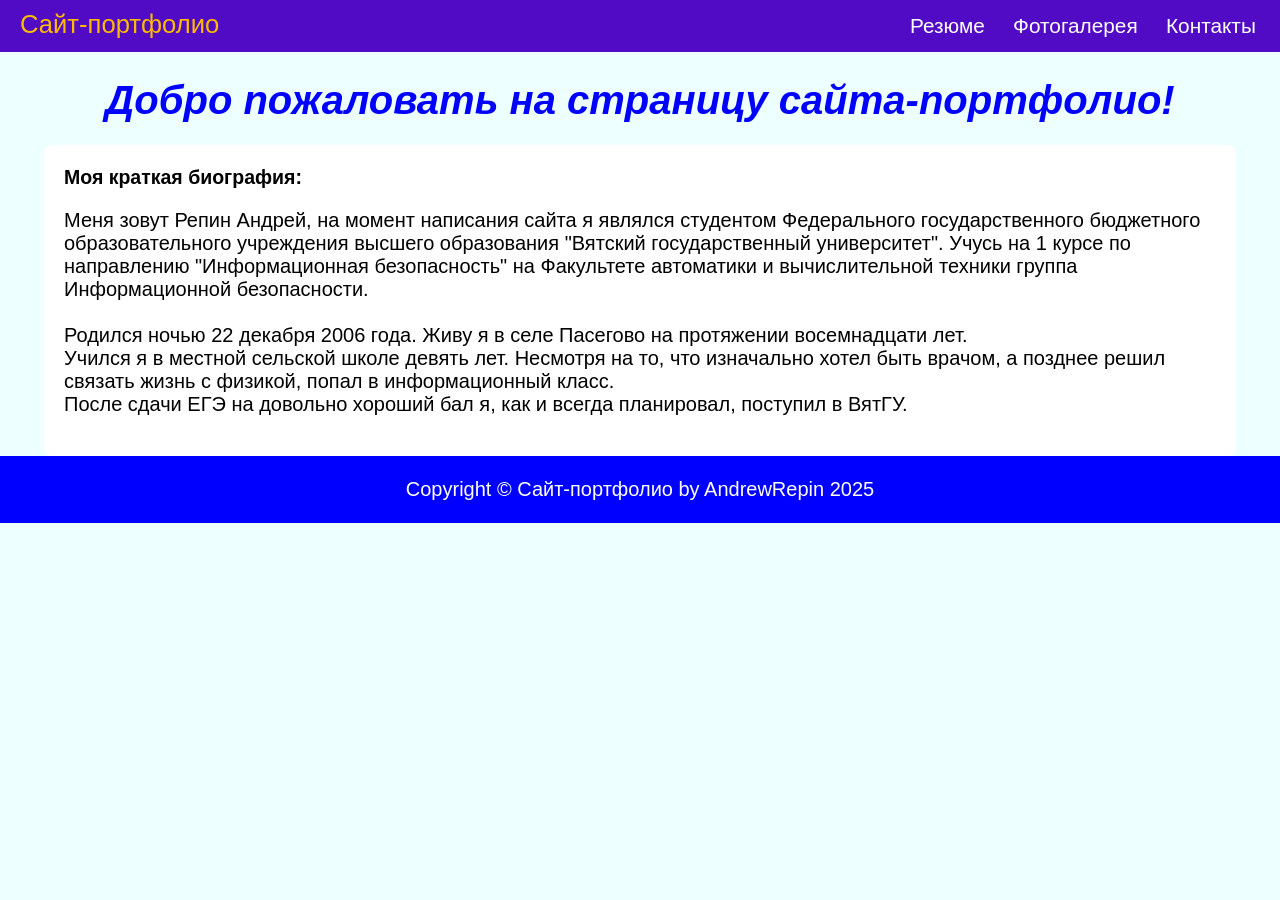
<file: index.html>
<!DOCTYPE html>
<html lang="ru">

<head>
    <!-- ALL meta -->
    <meta charset="UTF-8">
    <meta name="viewport" content="width=device-width">
    <meta name="author" content="Репин Андрей">

    <title>Сайт-портфолио</title>

    <!-- ALL links -->
    <link rel="stylesheet" href="CSS/style.css">
    <link rel="icon" href="img/favicon.ico" type="image/x-icon">
</head>

<body id='page-top'>

    <!-- Navigation -->
    <nav class="navbar">
        <a href='#page-top' class="logo">Сайт-портфолио</a>
        <button class="menu-toggle" onclick="toggleMenu()"><b>Меню</b></button>
        <section class="nav-links">
            <a href="resume.html">Резюме</a>
            <a href="gallery.html">Фотогалерея</a>
            <a href="contacts.html">Контакты</a>
        </section>
    </nav>

    <!-- Приветствие -->
    <header>
        <b>Добро пожаловать на страницу сайта-портфолио!</b>
    </header>

    <!-- My bio -->
    <main id='bio'>
        <h2>Моя краткая биография:</h2>
            <p>
                Меня зовут Репин Андрей, на момент написания сайта я являлся студентом Федерального государственного бюджетного образовательного учреждения высшего образования "Вятский государственный университет". Учусь на 1 курсе по направлению "Информационная безопасность" на Факультете автоматики и вычислительной техники группа Информационной безопасности.<br><br>
                Родился ночью 22 декабря 2006 года. Живу я в селе Пасегово на протяжении восемнадцати лет.<br>
                Учился я в местной сельской школе девять лет. Несмотря на то, что изначально хотел быть врачом, а позднее решил связать жизнь с физикой, попал в информационный класс.<br>
                После сдачи ЕГЭ на довольно хороший бал я, как и всегда планировал, поступил в ВятГУ.
            </p>
    </main>

    <!-- Copyright -->
    <footer>
        <p>Copyright &copy; Сайт-портфолио by AndrewRepin 2025</p>
    </footer>

    <!-- JS include -->
    <script src="java/script.js"></script>

</body>
</html>
</file>
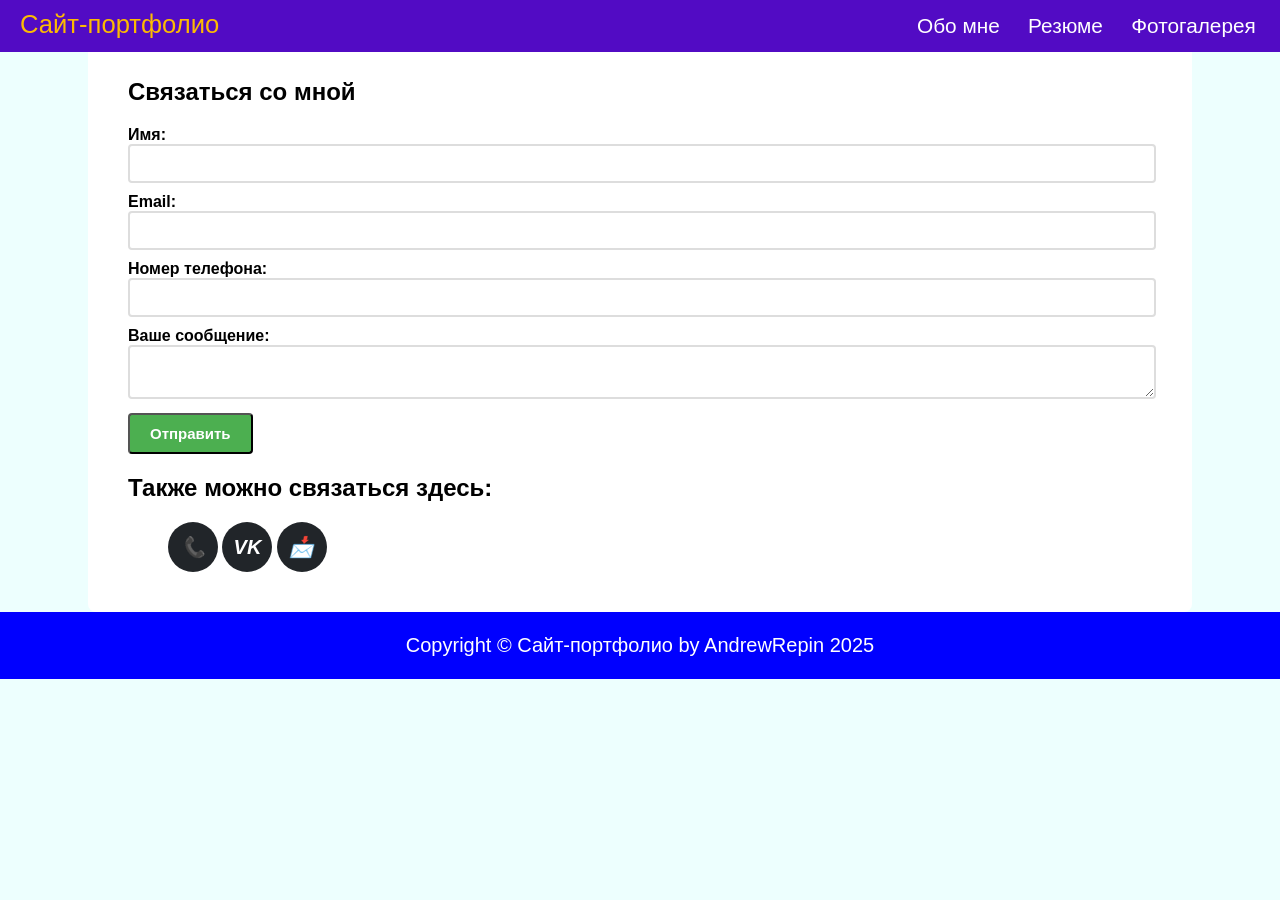
<file: contacts.html>
<!DOCTYPE html>
<html lang="ru">

<head>
    <!-- ALL meta -->
    <meta charset="UTF-8">
    <meta name="viewport" content="width=device-width">
    <meta name="author" content="Репин Андрей">
    
    <title>Контакты</title>

    <!-- ALL links -->
    <link rel="stylesheet" href="CSS/style.css">
    <link rel="icon" href="img/favicon.ico" type="image/x-icon">

</head>

<body id='page-top'>
    
    <!-- Navigation -->ь
    <nav class="navbar">
        <a href='#page-top' class="logo">Сайт-портфолио</a>
        <button class="menu-toggle" onclick="toggleMenu()"><b>Меню</b></button>
        <section class="nav-links">
            <a href="index.html">Обо мне</a>
            <a href="resume.html">Резюме</a>
            <a href="gallery.html">Фотогалерея</a>
        </section>
    </nav>

    <!-- Contact form -->
    <main class="contact-form">
        <section>
            <h2>Связаться со мной</h2>
            <form id="form">
                <label for="name">Имя:</label>
                <input type="text" id="name" name="name" required>
                <label for="email">Email:</label>
                <input type="email" id="email" name="email" required>
                <label for="phone">Номер телефона:</label>
                <input type="text" id="phone" name="phone">               
                <label for="message">Ваше сообщение:</label>
                <textarea id="message" name="message" required></textarea>
                <input type="submit" value="Отправить">
            </form>
        </section>

    <!-- Другие способы связи -->
        <section>
            <h2>Также можно связаться здесь:</h2>
            <ul class="list-inline social-buttons">
                <li class="list-inline-item">
                    <a href="tel:+79014491615">
                        <i class="Phone">📞</i>
                    </a>
                </li>
                <li class="list-inline-item">
                    <a href="https://vk.com/id253786633">
                        <i class="VK">VK</i>
                    </a>
                </li>
                <li class="list-inline-item">
                    <a href="mailto:andreyrep06@mail.ru">
                        <i class="Mail">📩</i>
                    </a>
                </li>
            </ul>
        </section>
    </main>

    <!-- Copyright -->
    <footer>
        <p>Copyright &copy; Сайт-портфолио by AndrewRepin 2025</p>
    </footer>

    <!-- JS include -->
    <script src="java/script.js"></script>
    <script src="https://cdn.emailjs.com/sdk/2.3.2/email.min.js"></script>
    <script>
        emailjs.init("OBFr8KmgnoC_loyAX");
        document.getElementById('form').addEventListener('submit', function(event) {
        event.preventDefault(); // Не обновляйте страницу, пока сообщение не отправлено
        emailjs.sendForm('service_je4r3r5', 'template_1bfdxrg', this)
        .then(function() {
            alert('Сообщение было отправлено.');
        }, function(error) {
            alert('Ошибка отправки: ' + error);
        });
        });
    </script>

</body>
</html>
</file>
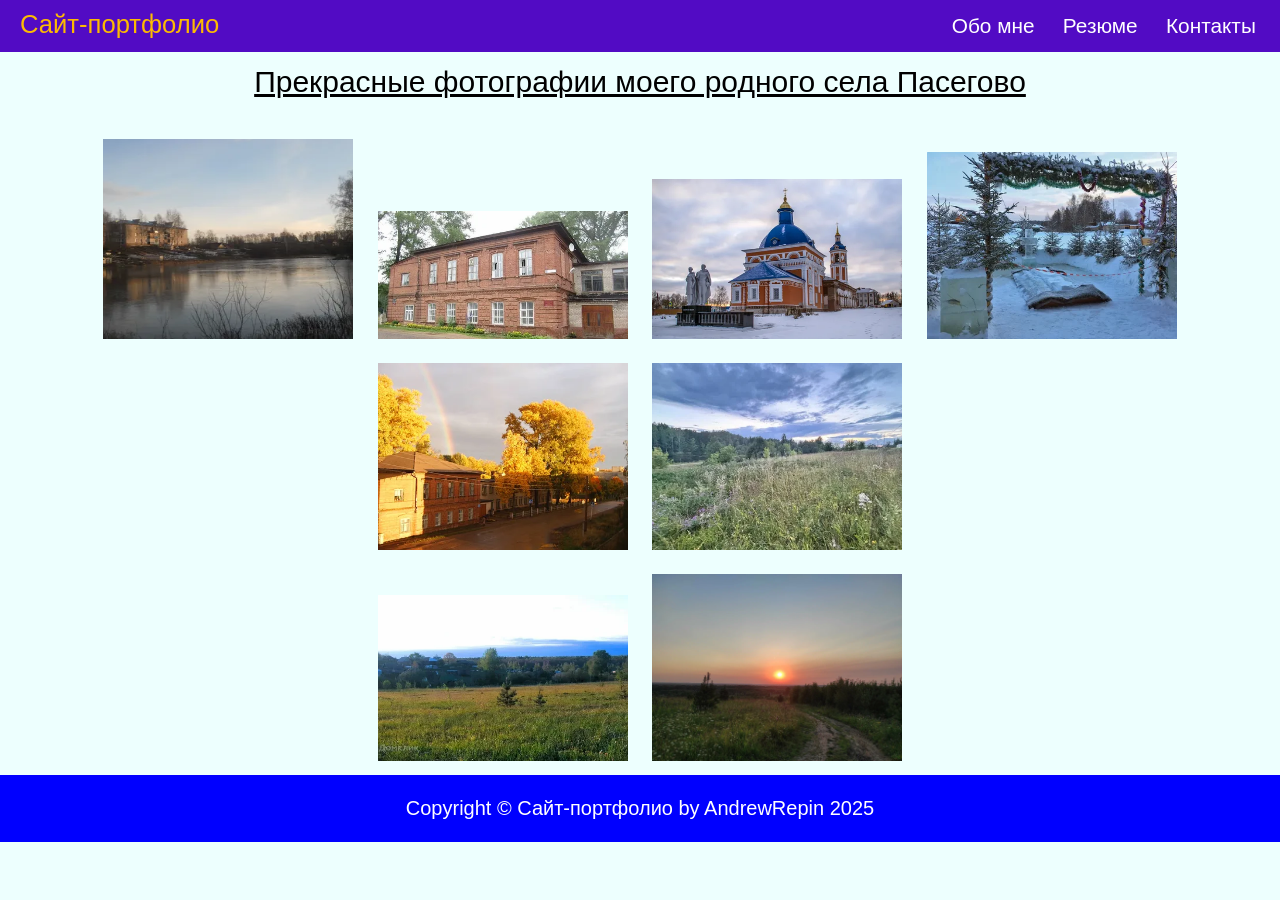
<file: gallery.html>
<!DOCTYPE html>
<html lang="ru">

<head>
    <!-- ALL meta -->
    <meta charset="UTF-8">
    <meta name="viewport" content="width=device-width">
    <meta name="author" content="Репин Андрей">
    
    <title>Фотогалерея</title>

    <!-- ALL links -->
    <link rel="stylesheet" href="CSS/style.css">
    <link rel="icon" href="img/favicon.ico" type="image/x-icon">
</head>

<body id='page-top'>
    
    <!-- Navigation -->
    <nav class="navbar">
        <a href='#page-top' class="logo">Сайт-портфолио</a>
        <button class="menu-toggle" onclick="toggleMenu()"><b>Меню</b></button>
        <section class="nav-links">
            <a href="index.html">Обо мне</a>
            <a href="resume.html">Резюме</a>
            <a href="contacts.html">Контакты</a>
        </section>
    </nav>

    <!-- Gallery -->
    <main class='gallery'>
        <p><u>Прекрасные фотографии моего родного села Пасегово</u></p>
        <section>
            <img src="img/pict1.jpg" alt="Здесь должна быть фотография">
            <img src="img/pict2.jpg" alt="Здесь должна быть фотография">
            <img src="img/pict3.jpg" alt="Здесь должна быть фотография">
            <img src="img/pict4.jpg" alt="Здесь должна быть фотография">
		<img src="img/pict5.jpg" alt="Здесь должна быть фотография">
		<img src="img/pict6.jpg" alt="Здесь должна быть фотография">
        </section>
	<section>
            	<img src="img/pict7.jpg" alt="Здесь должна быть фотография">
            	<img src="img/pict8.jpg" alt="Здесь должна быть фотография">
	</section>
    </main>

    <!-- Copyright -->
    <footer>
        <p>Copyright &copy; Сайт-портфолио by AndrewRepin 2025</p>
    </footer>

    <!-- JS include -->
    <script src="java/script.js"></script>

</body>
</html>
</file>
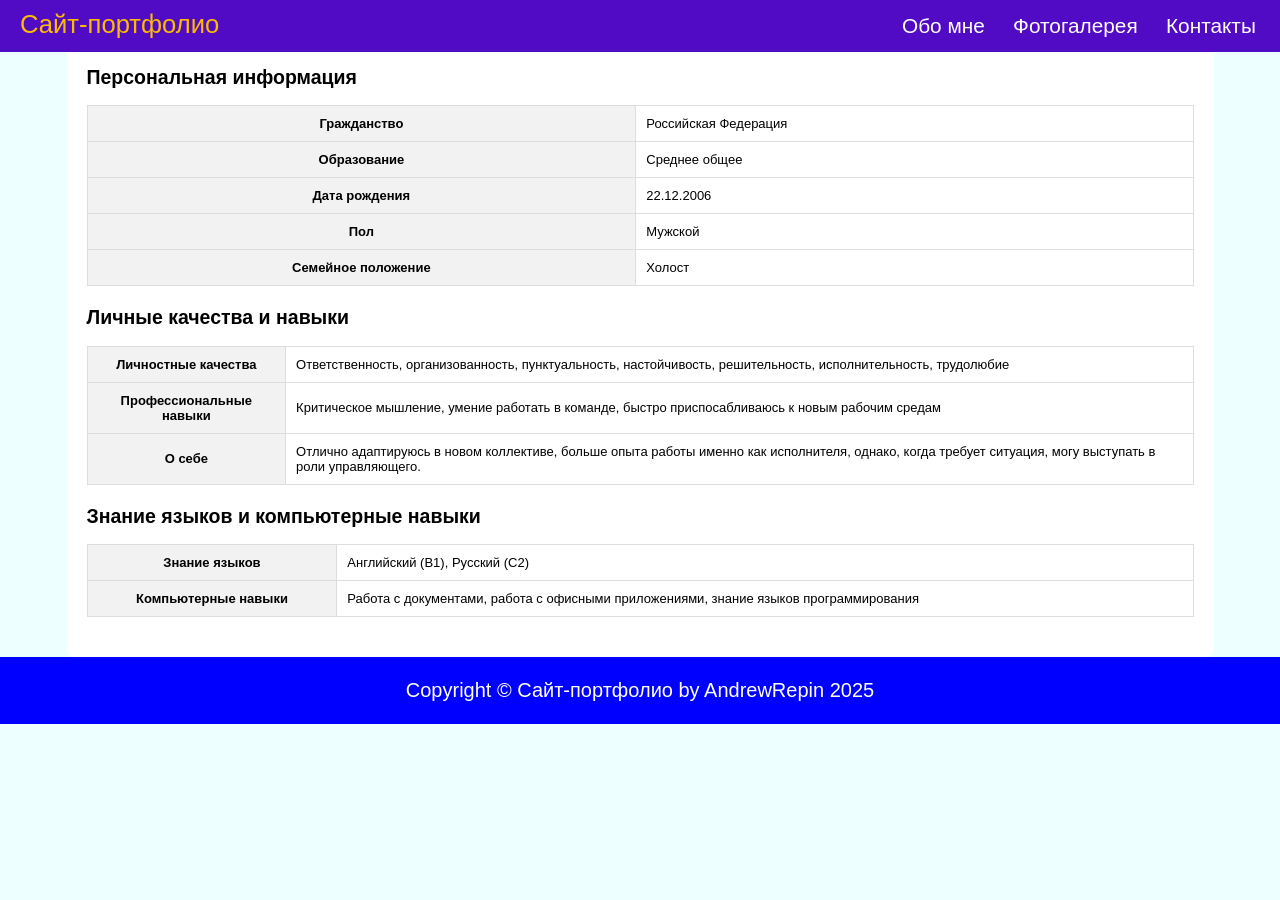
<file: resume.html>
<!DOCTYPE html>
<html lang="ru">

<head>
    <!-- ALL meta -->
    <meta charset="UTF-8">
    <meta name="viewport" content="width=device-width">
    <meta name="author" content="Репин Андрей">

    <title>Резюме</title>

    <!-- ALL links -->
    <link rel="stylesheet" href="CSS/style.css">
    <link rel="icon" href="img/favicon.ico" type="image/x-icon">
</head>

<body id='page-top'>

    <!-- Navigation -->
    <nav class="navbar">
        <a href='#page-top' class="logo">Сайт-портфолио</a>
        <button class="menu-toggle" onclick="toggleMenu()"><b>Меню</b></button>
        <section class="nav-links">
            <a href="index.html">Обо мне</a>
            <a href="gallery.html">Фотогалерея</a>
            <a href="contacts.html">Контакты</a>
        </section>
    </nav>

    <!-- Resume -->
    <main class="resume">
        <section>
            <h2>Персональная информация</h2>
            <table>
                <tr>
                    <th>Гражданство</th>
                    <td>Российская Федерация</td>
                </tr>
                <tr>
                    <th>Образование</th>
                    <td>Среднее общее</td>
                </tr>
                <tr>
                    <th>Дата рождения</th>
                    <td>22.12.2006</td>
                </tr>
                <tr>
                    <th>Пол</th>
                    <td>Мужской</td>
                </tr>
                <tr>
                    <th>Семейное положение</th>
                    <td>Холост</td>
                </tr>
            </table>

            <h2>Личные качества и навыки</h2>
            <table>
                <tr>
                    <th>Личностные качества</th>
                    <td>Ответственность, организованность, пунктуальность, настойчивость, решительность, исполнительность, трудолюбие</td>
                </tr>
                <tr>
                    <th>Профессиональные навыки</th>
                    <td>Критическое мышление, умение работать в команде, быстро приспосабливаюсь к новым рабочим средам </td>
                </tr>
                <tr>
                    <th>О себе</th>
                    <td>Отлично адаптируюсь в новом коллективе, больше опыта работы именно как исполнителя, однако, когда требует ситуация, могу выступать в роли управляющего.</td>
                </tr>
            </table>

            <h2>Знание языков и компьютерные навыки</h2>
            <table>
                <tr>
                    <th>Знание языков</th>
                    <td>Английский (B1), Русский (C2)</td>
                </tr>
                <tr>
                    <th>Компьютерные навыки</th>
                    <td>Работа с документами, работа с офисными приложениями, знание языков программирования</td>
                </tr>
            </table>
        </section>
    </main>

    <!-- Copyright -->
    <footer>
        <p>Copyright &copy; Сайт-портфолио by AndrewRepin 2025</p>
    </footer>

    <!-- JS include -->
    <script src="java/script.js"></script>

</body>
</html>
</file>
<file: CSS/style.css>
body {
    font-family: 'TimesNewRoman', sans-serif, 'Courier New', Arial;
    margin: 0;
    background-color: #edfffe;
}

header {
    color: blue;
    padding: 80px 10px 25px 10px;
    text-align: center;
}

main {
    padding: 10px 25px 0px 25px;
}

header b {
    font-size: 40px;
    font-style: italic;
    line-height: 40px;
    font-family: 'Georgia', sans-serif, 'Courier New', 'Droid Serif', 'Segoe UI', 'Roboto', 'Helvetica Neue', Arial;
}

footer {
    background-color: blue;
    color: #ffffff;
    text-align: center;
    padding: 2px;
}

p {
    font-weight: normal;
    font-size: 20px;
}

.gallery {
    display: flex;
    flex-wrap: wrap;
    justify-content: center;
    text-align: center;
    padding: 20px 0px 0px 0px;
}

.gallery p {
    font-size: 30px;
    padding: 15px 10px 0px 10px;
}

.gallery section img {
    width: 250px;
    max-height: 200px; 
    margin: 10px; 
}

h2{
    font-weight: 700;
    font-family: 'Georgia', sans-serif, 'Courier New', 'Montserrat', 'Segoe UI', 'Roboto', 'Helvetica Neue', Arial;
}

a {
    text-decoration: none;
}

.navbar {
    position: fixed;
    top: 0;
    left: 0;
    width: 100%;
    background-color: #520bc4;
    color: white;
    display: flex;
    justify-content: space-between;
    padding: 10px 20px;
    box-sizing: border-box;
    z-index: 1000;
}

.nav-links {
    display: flex;
    gap: 20px;
}

.nav-links a {
    padding: 0.2em;
    font-size: 130%;
    color: white;
    text-decoration: none;
}

.menu-toggle {
    display: none;
    cursor: pointer;
    font-size: 1.2em;
}

@media (max-width: 600px) {
  .nav-links {
    display: none;
    flex-direction: column;
    position: absolute;
    top: 60px;
    left: 0;
    width: 100%;
    background-color: #333;
    padding: 10px;
    box-sizing: border-box;
    z-index: 999;
  }

  .nav-links.show {
    display: flex;
  }

  .menu-toggle {
    display: block;
  }
}

.logo {
    font-size: 160%;
    color: #fcba03;
    text-decoration: none;
}

.menu-toggle {
    padding: 0.2em;
    font-size: 130%;
    color: white;
    background-color: #fcba03;
}

.nav-links a:hover {
    color: #fcba03;
}

.resume section, #bio {
    width: 90%;
    margin: 0 auto;
    background-color: #fff;
    padding: 40px 20px 20px 20px;
    border-radius: 8px;
    font-size: 13px;
}

#bio {
    padding: 5px 20px 20px 20px;
}

.resume section table {
    width: 100%;
    border-collapse: collapse;
    margin-bottom: 20px;
}
.resume section table th, .resume section table td {
    padding: 10px;
    border: 1px solid #ddd;
}
.resume section table th {
    background-color: #f2f2f2;
    font-weight: bold;
}

.contact-form {
    width: 80%;
    margin: auto;
    background-color: #fff;
    padding: 40px;
    border-radius: 8px;
    font-weight: bold;
}

.contact-form input[type="text"], .contact-form input[type="email"], .contact-form textarea {
    width: calc(100% - 20px);
    padding: 10px;
    margin-bottom: 10px;
    border: 2px solid #ddd;
    border-radius: 4px;
}

.contact-form input[type="submit"] {
    background-color: #4CAF50;
    color: white;
    font-size: 15px;
    font-weight: bold;
    padding: 10px 20px;
    border-radius: 4px;
    cursor: pointer;
}

.contact-form input[type="submit"]:hover {
    background-color: #45a049;
}

ul.social-buttons {
  margin-bottom: 0;
}

ul.social-buttons li a {
    font-size: 20px;
    line-height: 50px;
    display: block;
    width: 50px;
    height: 50px;
    transition: 0.3s;
    color: white;
    border-radius: 100%;
    outline: none;
    background-color: #212529;
    text-align: center;
    text-decoration: none;
}

ul.social-buttons li a:active, ul.social-buttons li a:focus, ul.social-buttons li a:hover {
  background-color: #fed136;
}

.list-inline-item {
  display: inline-block;
}
</file>
